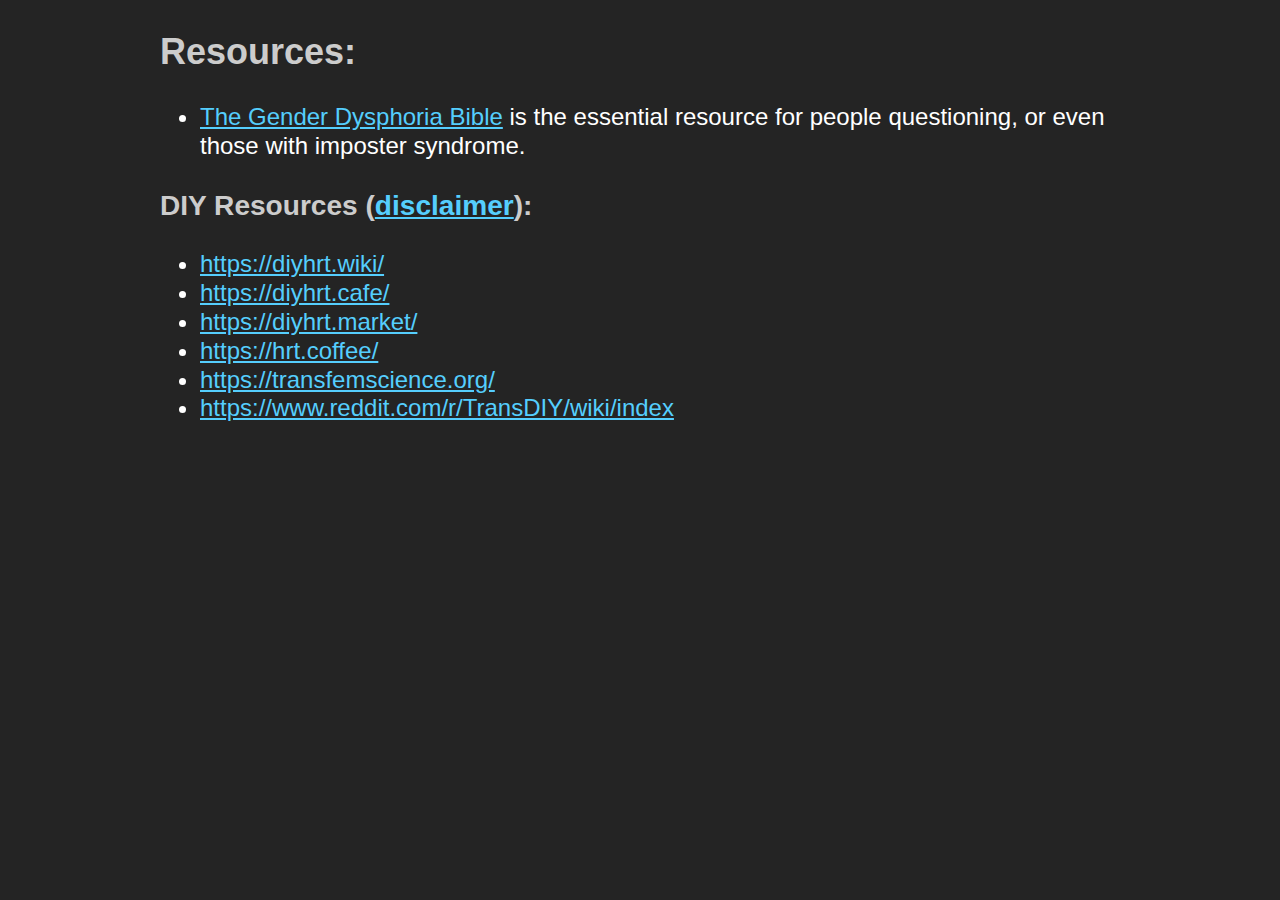
<file: OLD/index.html>
<!DOCTYPE html>
<html lang="en">
    <head>
        <title>dysphoria</title>
        <link rel='stylesheet' type='text/css' href='style.css'>
        <meta name="viewport" content="width=device-width, initial-scale=1">
        <meta charset="utf-8">
    </head>

    <body>
        <h2>Resources:</h2>
        <ul>
            <li><a href="https://genderdysphoria.fyi/">The Gender Dysphoria Bible</a> is the essential resource for people questioning, or even those with imposter syndrome.</li>
        </ul>
        <h3>DIY Resources (<a href="diy-disclaimer">disclaimer</a>):</h3>
        <ul>
            <li><a href="https://diyhrt.wiki/">https://diyhrt.wiki/</a></li>
            <li><a href="https://diyhrt.cafe/">https://diyhrt.cafe/</a></li>
            <li><a href="https://diyhrt.market/">https://diyhrt.market/</a></li>
            <li><a href="https://hrt.coffee/">https://hrt.coffee/</a></li>
            <li><a href="https://transfemscience.org/">https://transfemscience.org/</a></li>
            <li><a href="https://www.reddit.com/r/TransDIY/wiki/index">https://www.reddit.com/r/TransDIY/wiki/index</a></li>
        </ul>
    </body>
</html>
</file>
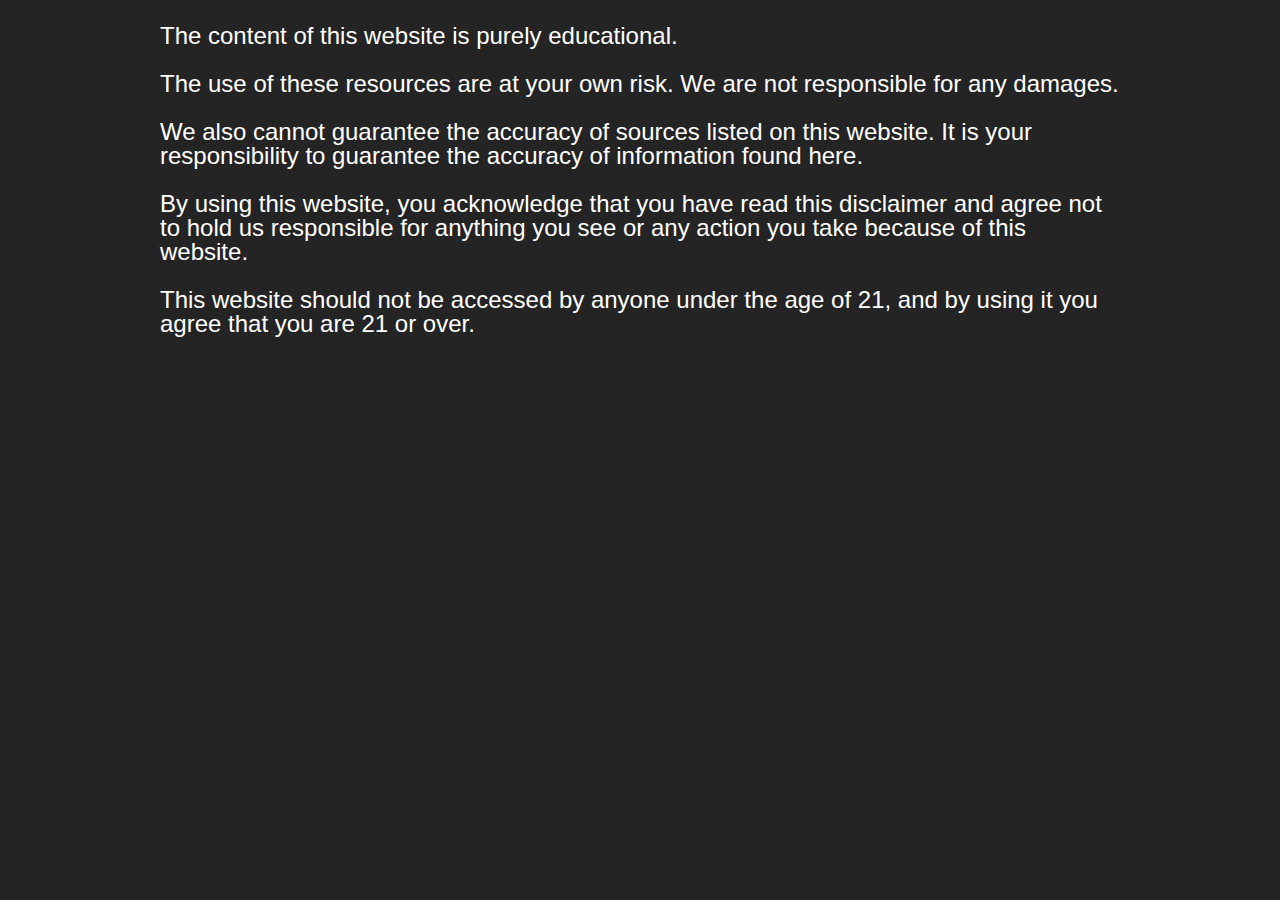
<file: OLD/diy-disclaimer/index.html>
<!DOCTYPE html>
<html lang="en">
    <head>
        <title>disclaimer</title>
        <link rel='stylesheet' type='text/css' href='../style.css'>
        <meta name="viewport" content="width=device-width, initial-scale=1">
        <meta charset="utf-8">
    </head>

    <body>
        <p>The content of this website is purely educational.</p>
        <p>The use of these resources are at your own risk. We are not responsible for any damages.</p>
        <p>We also cannot guarantee the accuracy of sources listed on this website. It is your responsibility to guarantee the accuracy of information found here.</p>
        <p>By using this website, you acknowledge that you have read this disclaimer and agree not to hold us responsible for anything you see or any action you take because of this website.</p>
        <p>This website should not be accessed by anyone under the age of 21, and by using it you agree that you are 21 or over.</p>
    </body>
</html>
</file>
<file: OLD/style.css>
body{
    color: white;
	margin:1em auto;
	max-width:40em;
	padding:0 .62em 3.24em;
	font:1.5em/1.62 sans-serif;
    line-height:1.0em;
	background:#242424; 
}
h1,h2,h3 {
	line-height:1.2;
	color: #cccccc;
}
a:link,a:visited {
       color: #55cefd;
}
a:hover {
       color: #f6aab7;
}
ul {
	line-height: 1.2em;
}
</file>
